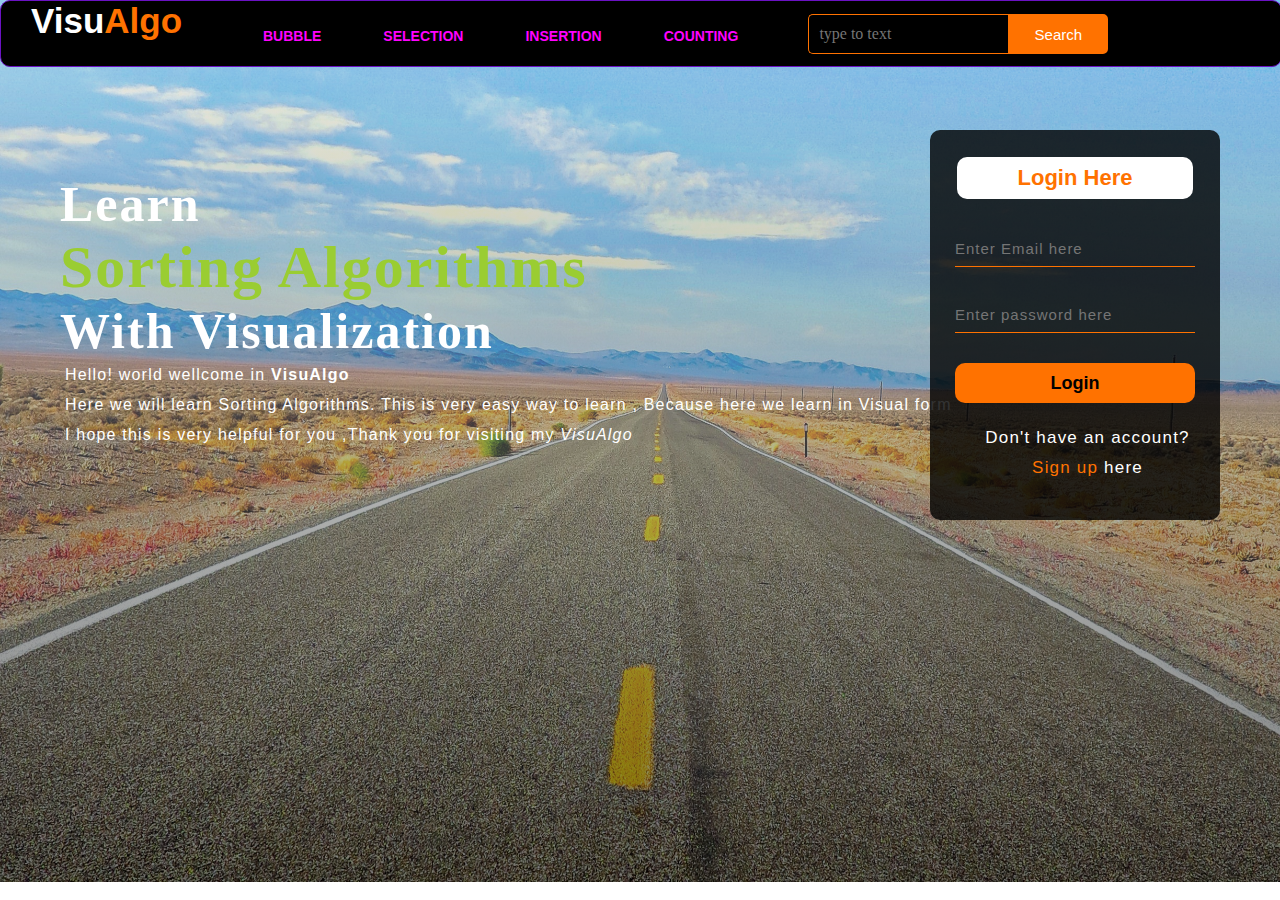
<file: index.html>
<!DOCTYPE html>
<html lang="en">
<head>
    <meta charset="UTF-8">
    <meta http-equiv="X-UA-Compatible" content="IE=edge">
    <meta name="viewport" content="width=device-width, initial-scale=1.0">
    <title>VisAlgo</title>
    <link rel="stylesheet" href="style_sheet.css" type="text/css">   
</head>
<body>
<div class="main">
    <div class="navbar">
        <div class="icon">
            <h1 class="logo"><span id="visu">Visu</span>Algo</h1>
        </div>
        <div class="menu">
            <ul>
                <li> <a href="./bubble.htm">BUBBLE</a></li>
                <li> <a href="./selectoin.html">SELECTION</a></li>
                <li> <a href="./insertion.html">INSERTION</a></li>
                <li> <a href="./counting.html">COUNTING</a></li>
            </ul>
        </div>
        <div class="search">
            <input  class="srch" type="search" name="" placeholder="type to text">
            <a href="#"><button class="btn">Search</button></a>
        </div>
    </div>
    <div class="contain">
        <h1>Learn <br><span>Sorting Algorithms</span><br>With Visualization</h1>
        <p class="par">Hello! world wellcome in  <strong>VisuAlgo</strong> <br> Here we will learn Sorting Algorithms. This is very easy way to learn , Because here we learn in Visual form 
            <br>I hope this is very helpful for you ,Thank you for visiting my   <em>VisuAlgo</em> </p>
         
            <div class="form">
                <h2>Login Here</h2>
                <input type="email" name="email" placeholder="Enter Email here">
                <input type="password" name="" placeholder="Enter password here">
                <button class="btnn"><a href="#">Login</a></button>
   
                <p class="link"> Don't have an account?<br>
                <a href="#">Sign up</a> here <br></p>
   
                </div>    
               
    </div>
</div>
</html>
</file>
<file: style_sheet.css>
*{
    margin: 0;
    padding: 0;
}
.main
{
    width: 100%;
    background-image: linear-gradient(to top,rgba(0,0,0,0.5),rgba(225,225,225,0.5)), url("pexels-nextvoyage-490466.jpg");
    background-position: center;
    background-size: cover;
    height: 98vh;
}
.navbar
{
 width: 100%;
 height: 65px;
 margin: auto;
 border: 1px solid rgb(106, 18, 195);
 background-color:#000;
 border-radius: 10px;
}
.icon
{
    width: 200px;
    float: left;
    height: 70;
}
.logo
{
    font-size: 35px;
    color: #ff7200;
    padding-left: 30px;
    padding-top: 10;
    font-family: Arial;
    float: left;
}
#visu
{
    color: #fff;
}
.manu{
    width: 400px;
    float: left;
    height: 70px;
}
ul{
    float: left;
    display: flex;
    justify-content: center;
    align-items: center;
}
ul li{
    list-style: none;
    margin-top: 27px;
    margin-left: 62px;
    font-size: 14px;
}
ul li a{
    text-decoration: none;
    color: rgb(255, 2, 255);
    font-family: Arial;
    font-weight: bold;
    transition: 0.4s ease-in-out;
    
}
ul li a:hover{
    color: #ff7200;
        
}
.search
{
    width: 300px;
    float: left;
    margin-left: 70px;
}
.srch{
    font-family: 'Times New Roman';
    width: 200px;
    height: 40px;
    background: transparent;
    border: 1px solid #ff7200;
    margin-top: 13px;
    color: #fff;
    border-right: none;
    font-size: 16px;
    float: left;
    padding: 10px;
border-bottom-left-radius: 5px;
border-top-left-radius:5px ;
}
.btn
{
width: 100px;
height: 40px;
background-color: #ff7200;
border: 2px solid #ff7200;
margin-top: 13px;
color: #fff;
font-size: 15px;
border-top-right-radius: 5px;
border-bottom-right-radius: 5px;
}
.btn:focus
{
    outline: none;
}
.srch{
    outline: none;
}

.contain
{
    width: 1200px;
    height: auto;
    margin: auto;
    color: #fff;
    position: relative;
}
.contain p{
    padding-left: 25px;
    padding-bottom: 25px;
    font-family: arial;
    letter-spacing: 1.2px;
    line-height: 30px;
}
.contain h1{
    font-family: 'Times New Roman';
    font-size: 50px;
    padding-left: 20px;
    margin-top: 9%;
    letter-spacing: 2px;
}
.contain h1 span
{
color: yellowgreen;
font-size: 60px;
}
.form
{
    width: 240px;
    height: 340px;
    background: linear-gradient(to top,rgba(0,0,0,0.8),rgba(0,0,0,0.8));
    position: absolute;
    top: -45px;
    left: 890px;
    border-radius: 10px;
    padding:25px;

}
.form h2{
    margin: 2px;
    padding: 8px;
    font-family: sans-serif;
    width: 220px;
    text-align: center;
    color: #ff7200;
    font-size: 22px;
    background-color: #fff;
    border-radius: 10px;
}
.form input{
    width: 240px;
    height: 35px;
    background: transparent;
    border-bottom: 1px solid #ff7200;
    border-top: none;
    border-right: none;
    color: #fff;
    font-size: 15px;
    letter-spacing: 1px;
    margin-top: 30px;
    font-family: sans-serif;
    border-left: none;
}
.form input:focus{
    outline:none;
}
placeholder{
    color: #fff;
    font-family: Arial;
}
.btnn{
    width: 240px;
    height: 40px;
    background: #ff7200;
    border: none;
    margin-top: 30px;
    font-size: 18px;
    border-radius: 10px;
    cursor: pointer;
    color: #000;
    transition: 0.4s ease;
    
}
.btnn:hover{
    background: #fff;
    color: #ff7200;
}
.btnn a{
    text-decoration: none;
    color: #000;
    font-weight: bold;
}
.link{
    font-family: Arial, Helvetica, sans-serif;
    font-size: 17px;
    padding-top: 20px;
    text-align: center;
    
}
.link a{
    text-decoration: none;
    color: #ff7200;
}
.liw{
    padding-top: 15px;
    text-align: center;
}
</file>
